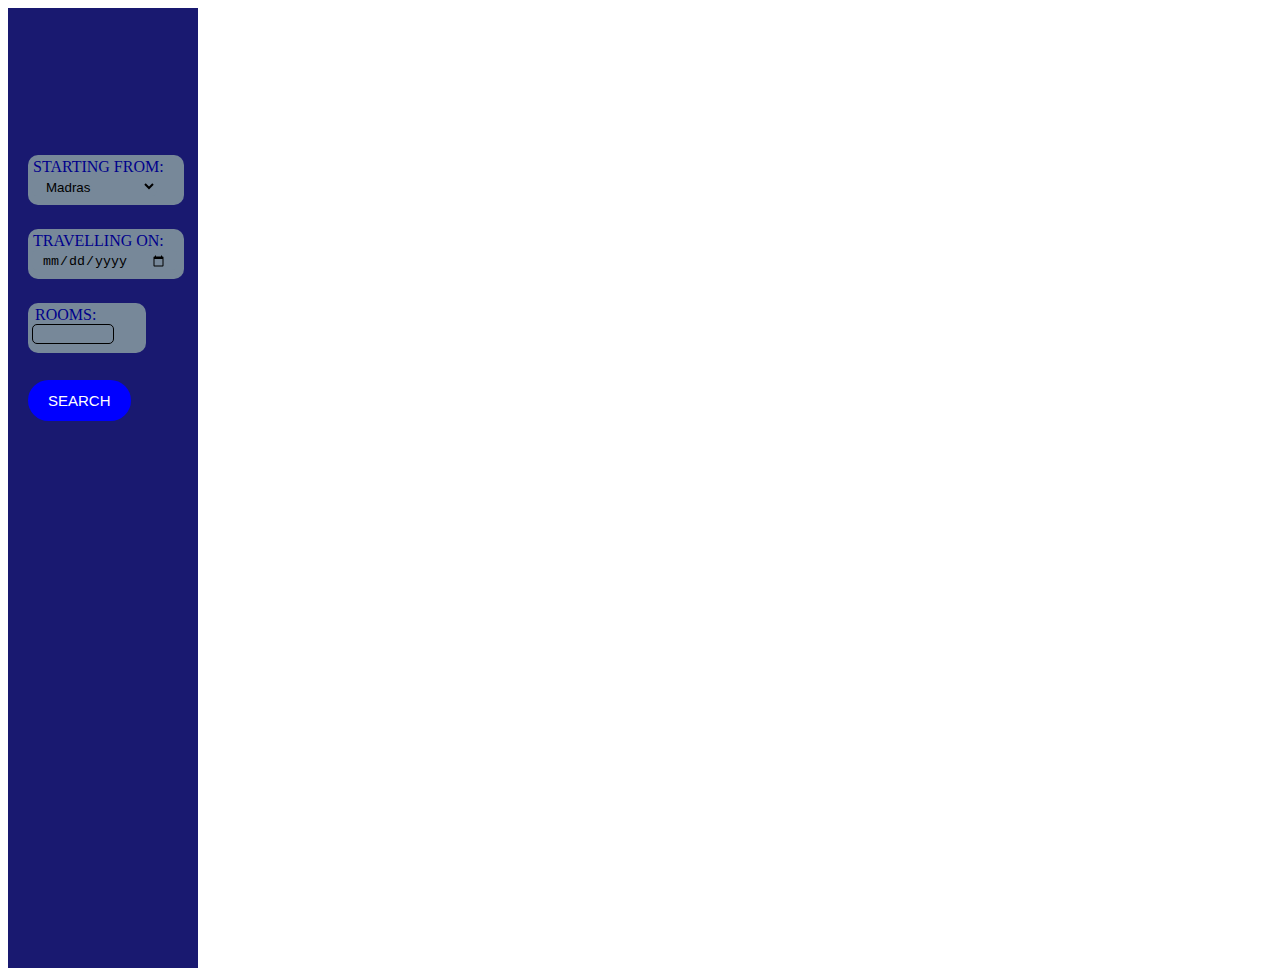
<file: index.html>
<!doctype html>
<html>
<head>

<link rel="stylesheet"  href="st.css"/>

<strong><em><title>My first little effort</title></em></strong>


</head>
<body>

<div><div1 class="dv">
<label for="places" style="color: darkBlue;">STARTING FROM:</label>
</div1><br>
<select class = "take" style="border: 0;" name="places" id="places">

<option class="opt" value="places">Madras</option>
<option class="opt" value="places">Kolkata</option>
<option class="opt" value="places">Mumbai</option>
<option class="opt" value="places">Delhi</option>


</select><br><br><br>
<div2 class="dv">
<label for="traveldate" style="color:darkBlue;">TRAVELLING ON:</label>
</div2><br>
<input class = "take" type="date" id="traveldate" name="traveldate">
<br><br><br>
<div3 style="width: 150px; ">
<label for="number" style="color:darkBlue;background-color: #778899;
padding: 3px 50px 30px 7px;border-radius: 10px;
">ROOMS:</label>
</div3><br>
<input class="take" type="text" id="number" name="number" style="width:60px; border: 1px solid;">

<br><br><br>
<button class="butt">SEARCH</button>
</div>

</body>

</html>
</file>
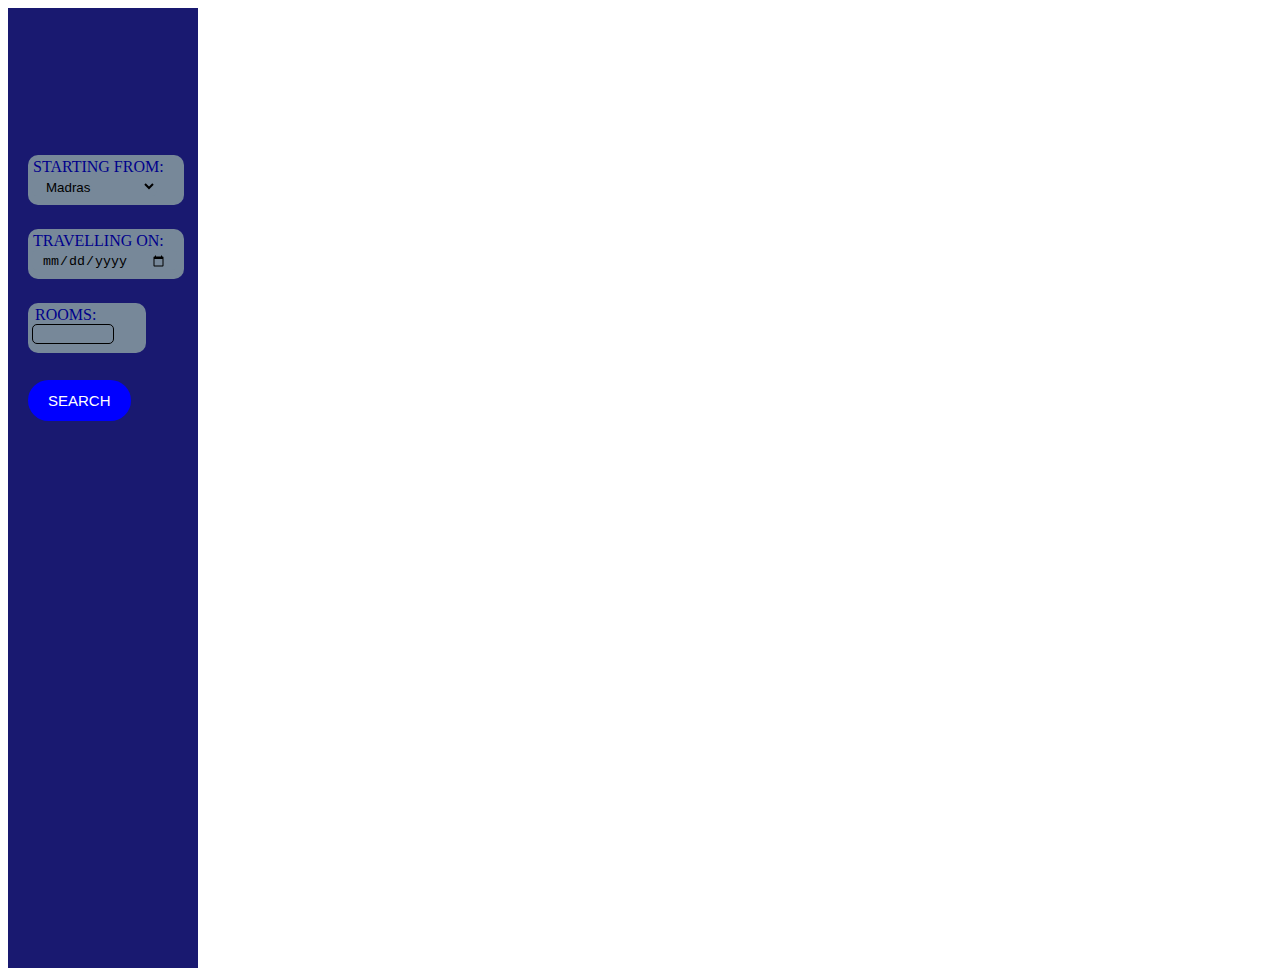
<file: 1.html>
<!doctype html>
<html>
<head>

<link rel="stylesheet"  href="st.css"/>

<strong><em><title>My first little effort</title></em></strong>


</head>
<body>

<div><div1 class="dv">
<label for="places" style="color: darkBlue;">STARTING FROM:</label>
</div1><br>
<select class = "take" style="border: 0;" name="places" id="places">

<option class="opt" value="places">Madras</option>
<option class="opt" value="places">Kolkata</option>
<option class="opt" value="places">Mumbai</option>
<option class="opt" value="places">Delhi</option>


</select><br><br><br>
<div2 class="dv">
<label for="traveldate" style="color:darkBlue;">TRAVELLING ON:</label>
</div2><br>
<input class = "take" type="date" id="traveldate" name="traveldate">
<br><br><br>
<div3 style="width: 150px; ">
<label for="number" style="color:darkBlue;background-color: #778899;
padding: 3px 50px 30px 7px;border-radius: 10px;
">ROOMS:</label>
</div3><br>
<input class="take" type="text" id="number" name="number" style="width:60px; border: 1px solid;">

<br><br><br>
<button class="butt">SEARCH</button>
</div>

</body>

</html>
</file>
<file: st.css>
div{
padding: 150px 0px 10px 20px;
background-color: #191970;
height: 800px;
width: 170px;

}
.dv{
background-color: #778899;
padding: 3px 20px 30px 5px;
border-radius: 10px;

}
.take{
padding: 3px 10px 0 10px;
background-color: #778899;
width:125px;
border-radius:5px;
margin: 0 0 0 4px;

}
input{
border: 0;
}
.opt{
color: white;
height: 5px;
width: 40px; 
background-color:black;

}
.butt{
text-align: centre;
font-size: 15px;
border: solid 5px blue;
border-radius: 40px;
color: white;
background-color:blue;
padding: 7px 15px 7px 15px;


}
</file>
